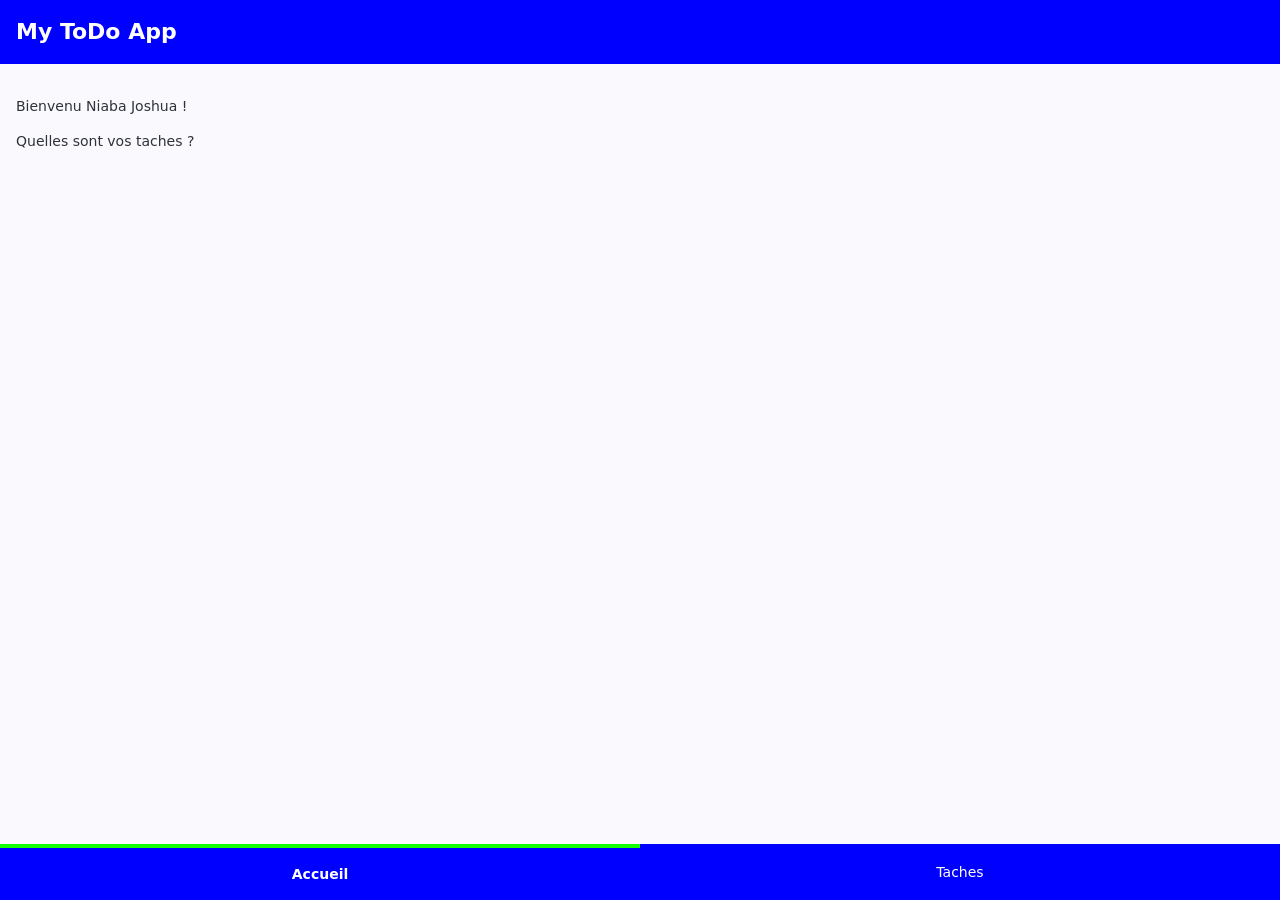
<file: index.html>
<!doctype html>
<html lang="fr">
    <head>
        <meta charset="utf-8" />
        <meta
            name="viewport"
            content="width=device-width, initial-scale=1, maximum-scale=1, minimum-scale=1, viewport-fit=cover"
        />
        <meta name="theme-color" content="#0d9488" />
        <title>My ToDo App</title>

        <!-- Framework7 (CSS) -->
        <link rel="stylesheet" href="lib/framework7-bundle.min.css" />
        <!-- Police d'icônes Framework7 -->
        <link
            rel="stylesheet"
            href="lib/framework7-icons/css/framework7-icons.css"
        />
        <!-- Styles de l'application -->
        <link rel="stylesheet" href="css/app.css" />
    </head>
    <body>
        <div id="app">
            <div class="view view-main view-init safe-areas" data-url="/"></div>
        </div>

        <!-- Framework7 (JS) -->
        <script src="lib/framework7-bundle.min.js"></script>
        <script src="js/routes.js"></script>
        <script src="js/app.js"></script>
    </body>
</html>
</file>
<file: lib/framework7-icons/css/framework7-icons.css>
@font-face {
  font-family: 'Framework7 Icons';
  font-style: normal;
  font-weight: 400;
  src: url('../fonts/Framework7Icons-Regular.woff2') format('woff2'),
    url('../fonts/Framework7Icons-Regular.woff') format('woff'),
    url('../fonts/Framework7Icons-Regular.ttf') format('truetype');
}

.f7-icons,
.framework7-icons {
  font-family: 'Framework7 Icons';
  font-weight: normal;
  font-style: normal;
  font-size: 28px;
  line-height: 1;
  letter-spacing: normal;
  text-transform: none;
  display: inline-block;
  white-space: nowrap;
  word-wrap: normal;
  direction: ltr;
  -webkit-font-smoothing: antialiased;
  text-rendering: optimizeLegibility;
  -moz-osx-font-smoothing: grayscale;
  -webkit-font-feature-settings: 'liga';
  -moz-font-feature-settings: 'liga=1';
  -moz-font-feature-settings: 'liga';
  font-feature-settings: 'liga';
  text-align: center;
}
</file>
<file: css/app.css>
/* ============================================================
   Ma ToDo — styles de l'application
   ============================================================ */

/* Couleur principale du thème (teal) */
:root {
    --f7-theme-color: #0000FF;
    --f7-theme-color-rgb: 31, 143, 255;

    /* Navbar (et autres barres) aux couleurs du thème */
    --f7-bars-bg-color: var(--f7-theme-color);
    --f7-bars-bg-color-rgb: var(--f7-theme-color-rgb);
    --f7-bars-text-color: #fff;
    --f7-bars-link-color: #fff;

    /* Variables spécifiques à la navbar (sinon le thème iOS/MD écrase) */
    --f7-navbar-text-color: #fff;
    --f7-navbar-link-color: #fff;
    --f7-navbar-large-title-text-color: #fff;
    --f7-navbar-subtitle-text-color: rgba(255, 255, 255, 0.85);

    /* Checkbox : bordure teal même quand décochée */
    --f7-checkbox-inactive-color: var(--f7-theme-color);
}

.page-content {
    padding-bottom: 16px;
}

/* Réduit l'espace entre le champ de saisie et le bouton */
.page-content > .list:first-child {
    margin-bottom: 10px;
}

.page-content > .list:first-child + .block {
    margin-top: 4px;
}

/* Titre de la navbar en gras */
.navbar .title.title-bold {
    font-weight: 700;
}

/* Tabbar labels : blanc, gras uniquement pour l'onglet actif */
.tabbar .tabbar-label {
    color: #fff;
    font-weight: 200;
}
.tabbar .tab-link-active .tabbar-label {
    font-weight: 600;
}
.tabbar .tab-link-active {
    border-top: 4px solid #15ff00;
}

/* Bouton supprimer — hover teal foncé */
.btn-suppr {
    color: #fc1758;
    transition: color 0.2s;
}

.btn-suppr:hover {
    color: #a70f3a;
}

/* SÉANCE 3 : ajouter ici le style de la tâche cochée (texte barré) */
.tache-faite { text-decoration: line-through; color: #8e8e93; }
</file>
